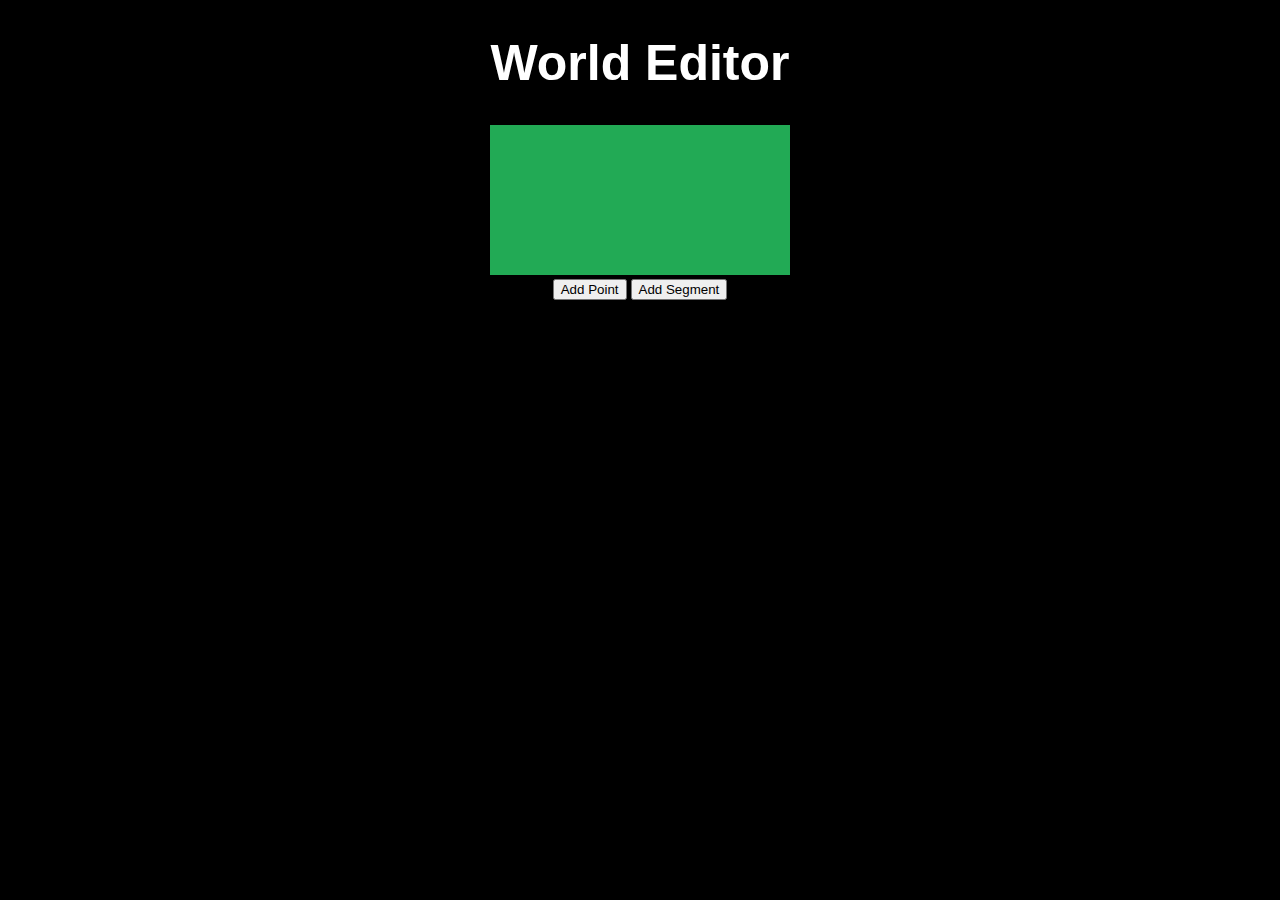
<file: index.html>
<!DOCTYPE html>
<html lang="en">
<head>
    <meta charset="UTF-8">
    <meta name="viewport" content="width=device-width, initial-scale=1.0">
    <title>World Editor</title>
    <link rel="stylesheet" href="css/style.css">
</head>
<body>
    <h1>World Editor</h1>
    <canvas id="myCanvas"></canvas>
    <div id="controls">
        <button onclick="addRandomPoint()">Add Point</button>
        <button onclick="addRandomSegment()">Add Segment</button>
    </div>

    <script src="js/math/graph.js"></script>
    <script src="js/primitives/point.js"></script>
    <script src="js/primitives/segment.js"></script>
    <script>

        function addRandomSegment() {
            const index1 = Math.floor(Math.random() * graph.points.length);
            const index2 = Math.floor(Math.random() * graph.points.length);
            const success = graph.tryAddSegment(
                new Segment(
                    graph.points[index1],
                    graph.points[index2]
                )
                );
            }
            ctx.clearRect(0, 0, myCanvas.width, myCanvas.height);
            graph.draw(ctx);

        function addRandomPoint() {
            const success = graph.tryAddPoint(
                new Point(
                    Math.random() * myCanvas.width,
                    Math.random() * myCanvas.height 
                )
            );
            ctx.clearRect(0, 0, myCanvas.width, myCanvas.height);
            graph.draw(ctx);
            console.log(success);
        }

        myCanvas.width = 600;
        myCanvas.height = 600;

        const ctx = myCanvas.getContext('2d');

        const p1 = new Point(200, 200);
        const p2 = new Point(500, 200);
        const p3 = new Point(400, 400);
        const p4 = new Point(100, 300);

        const s1 = new Segment(p1, p2);
        const s2 = new Segment(p1, p3);
        const s3 = new Segment(p1, p4);
        const s4 = new Segment(p2, p3);
        const s5 = new Segment(p3, p4);

        const graph = new Graph([p1, p2, p3, p4], [s1, s2, s3, s4, s5])
        graph.draw(ctx);
    </script>
</body>
</html>
</file>
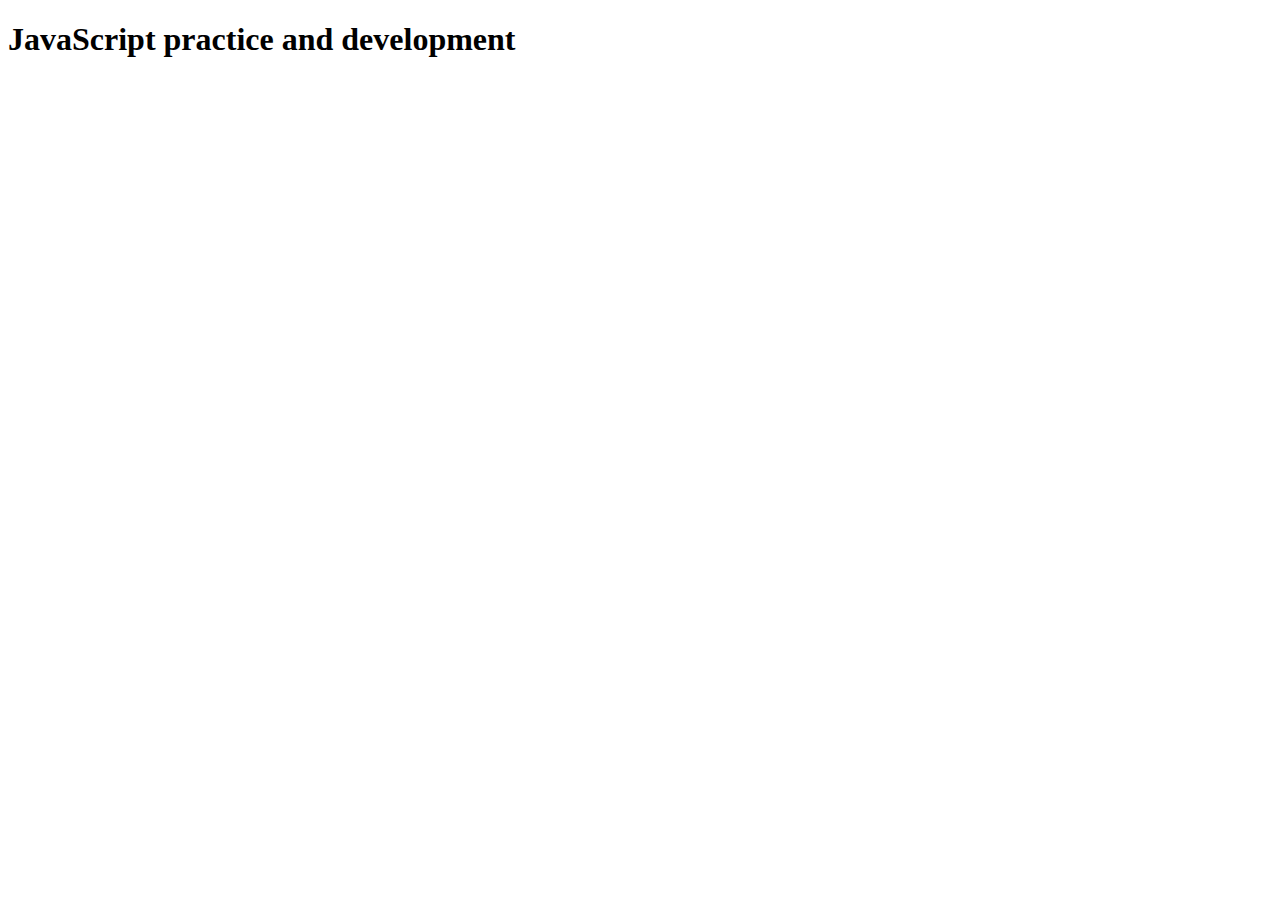
<file: pract.html>
<!DOCTYPE html>
<html lang="en">
<head>
    <meta charset="UTF-8">
    <meta name="viewport" content="width=device-width, initial-scale=1.0">
    <title>jsprac</title>
</head>
<body>
    <h1>JavaScript practice and development</h1>

    <script src="prac.js">

    </script>
</body>
</html>
</file>
<file: css/style.css>
body {
    background-color: black;
    text-align: center;
}

h1 {
    color: white;
    font-family: Arial, Helvetica, sans-serif;
    font-size: 50px;
}

#myCanvas {
    background-color: #2a5;
}
</file>
